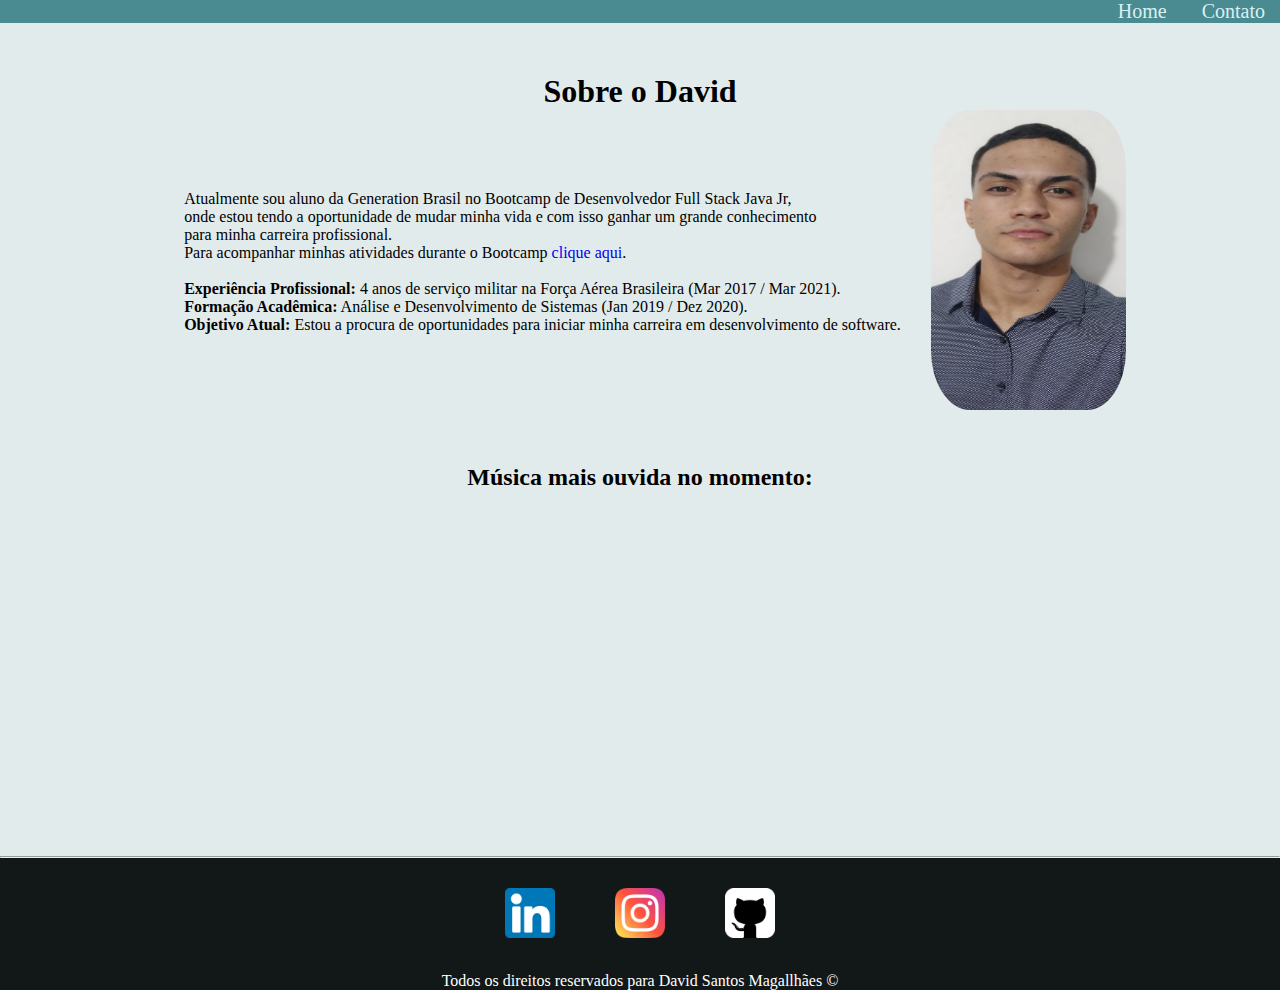
<file: index.html>
<!DOCTYPE html>
<html lang="pt-br">

<head>
    <meta charset="UTF-8">
    <meta name="viewport" content="width=device-width, initial-scale=1.0">
    <title>Meu Perfil</title>
    <link rel="stylesheet" href="assets/css/style.css">
</head>

<body>
    <div >
        <ul id = "menu" class="right mb-50 bg-navbar">
            <li>
                <a href="index.html"> Home </a>
            </li>
            <li>
                <a href="contato.html"> Contato </a>
            </li>
        </ul>
    </div>
        
    </div>
    <h1 class="center">Sobre o David</h1>
    <div class="container mb-50">
        <div class="p-30">
            <p class="justify">
                Atualmente sou aluno da Generation Brasil no Bootcamp de Desenvolvedor Full Stack Java Jr,
                <br> onde estou tendo a oportunidade de mudar minha vida e com isso ganhar um grande conhecimento
                <br>para minha carreira profissional. 
            </p>
            <p class="justify">
                Para acompanhar minhas atividades durante o Bootcamp 
                <a href="https://github.com/davidsm2k/turma19java" target="_blank">clique aqui</a>. 
            </p>
            <br>
            <p class="justify"><b>Experiência Profissional:</b> 4 anos de serviço militar na Força Aérea Brasileira (Mar 2017 /
                Mar 2021).</p>
            <p class="justify"><b>Formação Acadêmica:</b> Análise e Desenvolvimento de Sistemas (Jan 2019 / Dez 2020).</p>
            <p class="justify"><b>Objetivo Atual:</b> Estou a procura de oportunidades para iniciar minha carreira em
                desenvolvimento de software.</p>
        </div>        
        <div>
            <img class="br-20 wh-195-300" src="assets/img/perfil.jpg" alt="Foto do criador deste conteudo">
        </div> 
    </div>
    
    <h2 class="center">Música mais ouvida no momento: </h2>

    <div class="container mb-50">
        <iframe 
        width="560" 
        height="315" 
        src="https://www.youtube.com/embed/HYTLwnHaR_g" 
        title="YouTube video player"
        frameborder="0" 
        allow="accelerometer; autoplay; clipboard-write; encrypted-media; gyroscope; picture-in-picture"
        allowfullscreen>
         </iframe>
    </div>
    <hr>
    <footer class="theme-dark">
        <div class="container">
            <a href="https://www.linkedin.com/in/david-santos-ab2b7916a/" target="_blank">
                <img class="tm-social p-30" src="assets/img/icon-linkedin.png" alt="Logo do LinkdIn">
            </a>
            <a href="https://www.instagram.com/d4v1d.sm/" target="_blank">
                <img class="tm-social p-30" src="assets/img/icon-instagram.png" alt="Logo do Instagram">
            </a>
            <a href="https://github.com/davidsm2k" target="_blank">
                <img class="tm-social p-30" src="assets/img/icon-github.png" alt="Logo do GitHub">
            </a>
            
        </div>
        <p class="center">
            Todos os direitos reservados para David Santos Magallhães &copy
        </p>
    </footer>
</body>

</html>
</file>
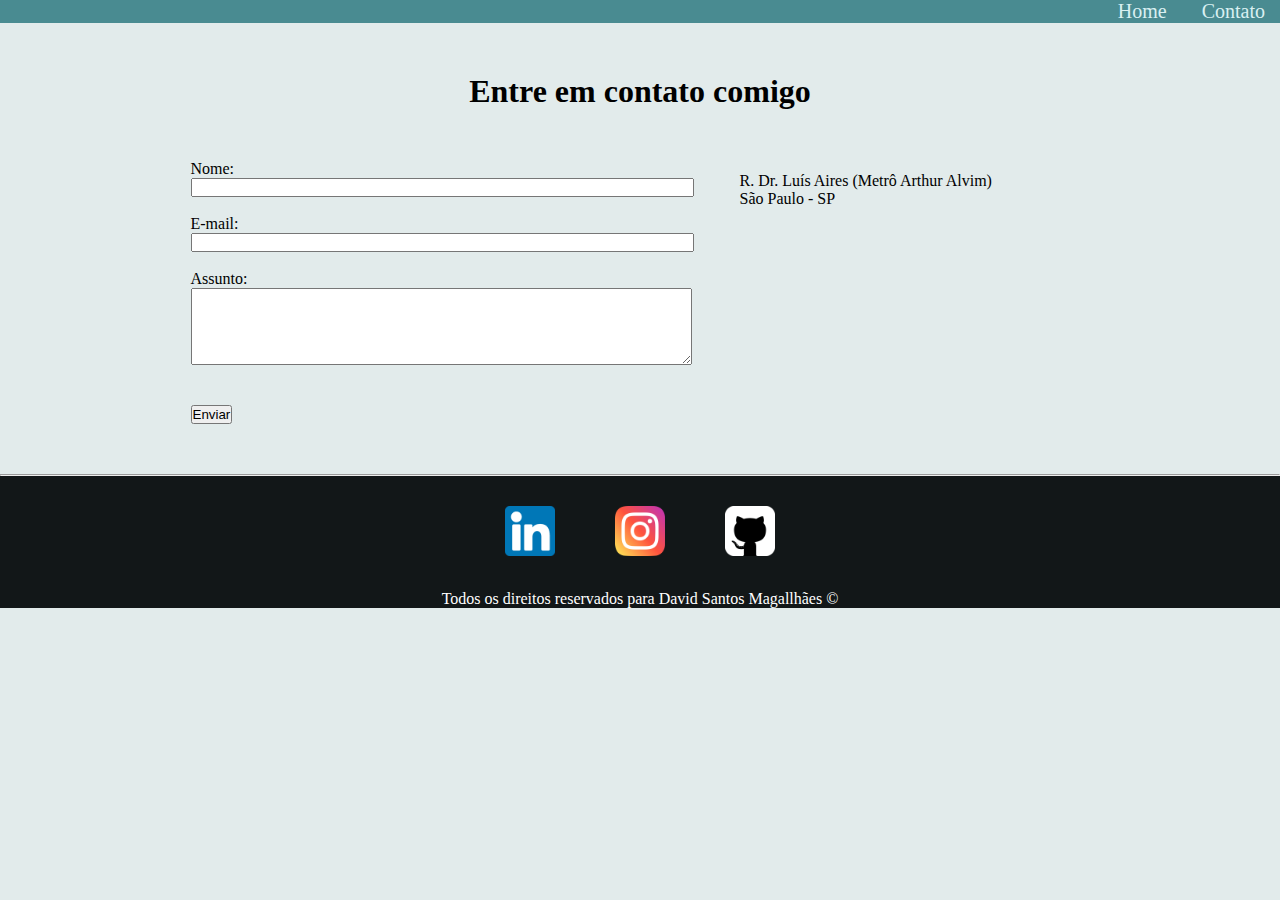
<file: contato.html>
<!DOCTYPE html>
<html lang="pt-br">
<head>
    <meta charset="UTF-8">
    <meta name="viewport" content="width=device-width, initial-scale=1.0">
    <title>Contato</title>
    <link rel="stylesheet" href="assets/css/style.css">
</head>
<body>
    <div >
        <ul id = "menu" class="right mb-50 bg-navbar">
            <li>
                <a href="index.html"> Home </a>
            </li>
            <li>
                <a href="contato.html"> Contato </a>
            </li>
        </ul>
    </div>

    <h1 class="center mb-50">Entre em contato comigo</h1>

    <div class="container mb-50">
        <div>
            <form>
                <label for="nome">Nome: </label>
                <input type="text" id = "nome" onkeyup="validaNome()">
                <div id="txtNome"></div>
                <br>
                <label for="email">E-mail: </label>
                <input type="email" id = "email" onkeyup="validaEmail()">
                <div id="txtEmail"></div>
                <br>
                <label for="assunto">Assunto: </label>
                <br>
                <textarea name="assunto" id="assunto" cols="60" rows="5" onkeyup="validaAssunto()"></textarea>
                <div id="txtAssunto"></div>
                <br><br>
                <button onclick="enviar()">Enviar</button>
            </form>
        </div>
        <div class="ml-50">
            <p >R. Dr. Luís Aires (Metrô Arthur Alvim)</p>
            <p >São Paulo - SP</p>
            <iframe 
                id = "mapa"
                src="https://www.google.com/maps/embed?pb=!1m18!1m12!1m3!1d1293.2106724578293!2d-46.484948588503784!3d-23.541415445323402!2m3!1f0!2f0!3f0!3m2!1i1024!2i768!4f13.1!3m3!1m2!1s0x94ce672ef1498a6b%3A0xa4ebe23cd9e8c10a!2sR.%20Dr.%20Lu%C3%ADs%20Aires%2C%202522-2654!5e0!3m2!1spt-BR!2sbr!4v1621435414523!5m2!1spt-BR!2sbr"  
                width="350" 
                height="200" 
                style="border:0;" 
                allowfullscreen="" 
                loading="lazy"
                onmousemove= "mapaZoom()"
                onmouseout= "mapaNormal()"
            ></iframe>
        </div>
    </div>
    
    <hr>
    <footer class="theme-dark">
        <div class="container">
            <a href="https://www.linkedin.com/in/david-santos-ab2b7916a/" target="_blank">
                <img class="tm-social p-30" src="assets/img/icon-linkedin.png" alt="Logo do LinkdIn">
            </a>
            <a href="https://www.instagram.com/d4v1d.sm/" target="_blank">
                <img class="tm-social p-30" src="assets/img/icon-instagram.png" alt="Logo do Instagram">
            </a>
            <a href="https://github.com/davidsm2k" target="_blank">
                <img class="tm-social p-30" src="assets/img/icon-github.png" alt="Logo do GitHub">
            </a>
            
        </div>
        <p class="center">
            Todos os direitos reservados para David Santos Magallhães &copy
        </p>
    </footer>

    <script src="assets/js/script.js"></script>
</body>
</html>
</file>
<file: assets/css/style.css>
*{
    margin: 0px;
    padding: 0px;
}

body{
    background-color: #c6d8d983;
}

a{
    text-decoration: none;
}

/*Estilos da pagina index.html*/
.center{
    text-align: center;
}

.justify{
    text-align: justify;
}

.right{
    text-align: right;
}

.left{
    text-align: left;
}

.container{
    display: flex;
    flex-flow: row;
    justify-content: center;
    align-items: center;
}

#menu li{
    display: inline;
    padding: 15px;
    
}

#menu li a {
    color: #d9f0f2;
    font-size: 20px;
}

#menu li a:hover{
    color: #ADD6D8;
}

.p-30{
    padding: 30px;
}
.br-20{
    border-radius: 20%;
}

.wh-195-300{
    width: 195px;
    height: 300px;
}

.tm-social{
    width: 50px;
    height: 50px;
}

.mb-50{
    margin-bottom: 50px;
}

.ml-50{
    margin-left: 50px;
}
.bg-navbar{
    background-color: #498B91;
}

.theme-dark{
    background-color: #121718;
    color: white;
}
/*Estilos da pagina contato.html*/
</file>
